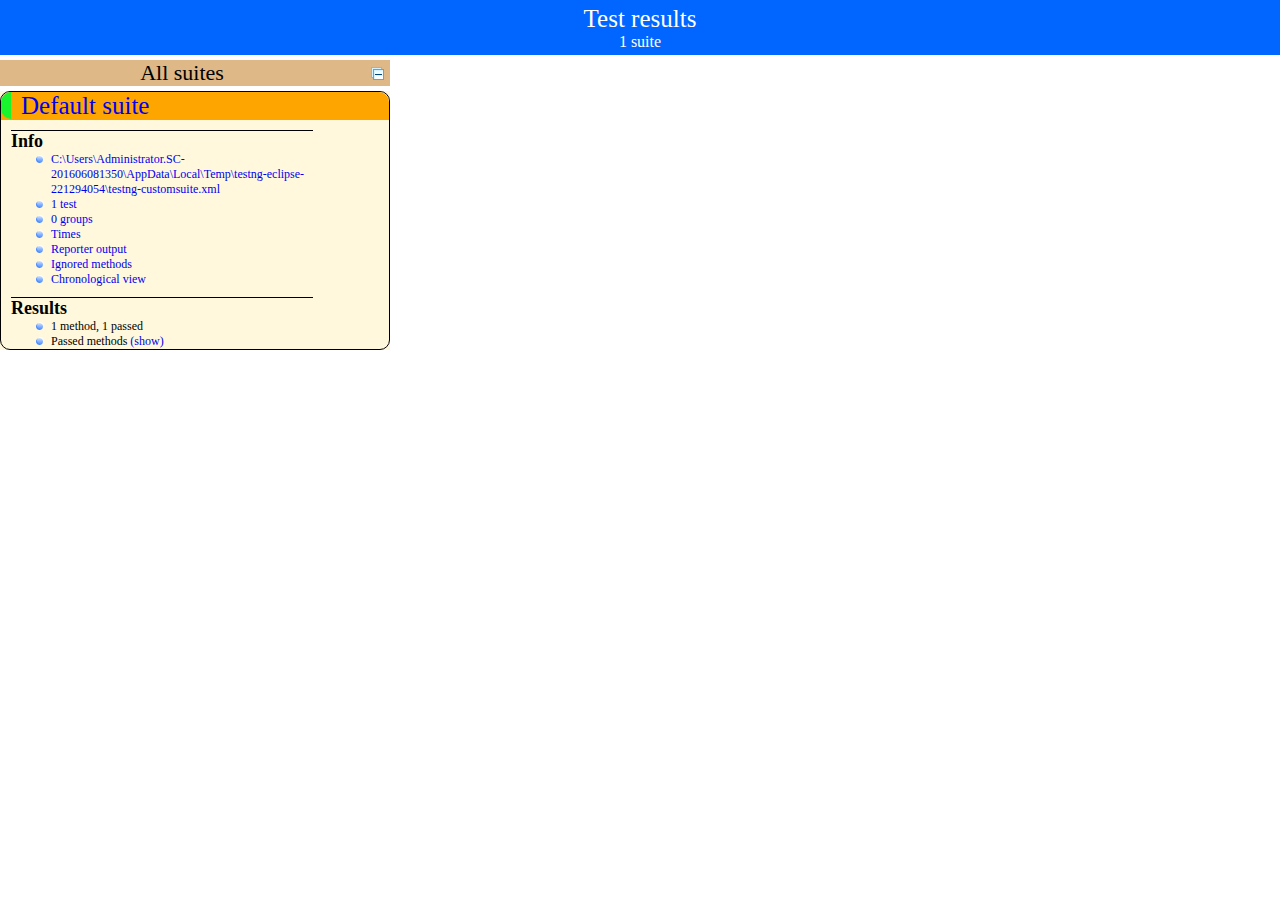
<file: test-output/index.html>
<!DOCTYPE html>

<html>
  <head>
  <meta charset='utf-8'>
  <title>TestNG reports</title>

    <link type="text/css" href="testng-reports.css" rel="stylesheet" />  
    <script type="text/javascript" src="jquery-1.7.1.min.js"></script>
    <script type="text/javascript" src="testng-reports.js"></script>
    <script type="text/javascript" src="https://www.google.com/jsapi"></script>
    <script type='text/javascript'>
      google.load('visualization', '1', {packages:['table']});
      google.setOnLoadCallback(drawTable);
      var suiteTableInitFunctions = new Array();
      var suiteTableData = new Array();
    </script>
    <!--
      <script type="text/javascript" src="jquery-ui/js/jquery-ui-1.8.16.custom.min.js"></script>
     -->
  </head>

  <body>
    <div class="top-banner-root">
      <span class="top-banner-title-font">Test results</span>
      <br/>
      <span class="top-banner-font-1">1 suite</span>
    </div> <!-- top-banner-root -->
    <div class="navigator-root">
      <div class="navigator-suite-header">
        <span>All suites</span>
        <a href="#" class="collapse-all-link" title="Collapse/expand all the suites">
          <img class="collapse-all-icon" src="collapseall.gif">
          </img> <!-- collapse-all-icon -->
        </a> <!-- collapse-all-link -->
      </div> <!-- navigator-suite-header -->
      <div class="suite">
        <div class="rounded-window">
          <div class="suite-header light-rounded-window-top">
            <a href="#" class="navigator-link" panel-name="suite-Default_suite">
              <span class="suite-name border-passed">Default suite</span>
            </a> <!-- navigator-link -->
          </div> <!-- suite-header light-rounded-window-top -->
          <div class="navigator-suite-content">
            <div class="suite-section-title">
              <span>Info</span>
            </div> <!-- suite-section-title -->
            <div class="suite-section-content">
              <ul>
                <li>
                  <a href="#" class="navigator-link " panel-name="test-xml-Default_suite">
                    <span>C:\Users\Administrator.SC-201606081350\AppData\Local\Temp\testng-eclipse-221294054\testng-customsuite.xml</span>
                  </a> <!-- navigator-link  -->
                </li>
                <li>
                  <a href="#" class="navigator-link " panel-name="testlist-Default_suite">
                    <span class="test-stats">1 test</span>
                  </a> <!-- navigator-link  -->
                </li>
                <li>
                  <a href="#" class="navigator-link " panel-name="group-Default_suite">
                    <span>0 groups</span>
                  </a> <!-- navigator-link  -->
                </li>
                <li>
                  <a href="#" class="navigator-link " panel-name="times-Default_suite">
                    <span>Times</span>
                  </a> <!-- navigator-link  -->
                </li>
                <li>
                  <a href="#" class="navigator-link " panel-name="reporter-Default_suite">
                    <span>Reporter output</span>
                  </a> <!-- navigator-link  -->
                </li>
                <li>
                  <a href="#" class="navigator-link " panel-name="ignored-methods-Default_suite">
                    <span>Ignored methods</span>
                  </a> <!-- navigator-link  -->
                </li>
                <li>
                  <a href="#" class="navigator-link " panel-name="chronological-Default_suite">
                    <span>Chronological view</span>
                  </a> <!-- navigator-link  -->
                </li>
              </ul>
            </div> <!-- suite-section-content -->
            <div class="result-section">
              <div class="suite-section-title">
                <span>Results</span>
              </div> <!-- suite-section-title -->
              <div class="suite-section-content">
                <ul>
                  <li>
                    <span class="method-stats">1 method,   1 passed</span>
                  </li>
                  <li>
                    <span class="method-list-title passed">Passed methods</span>
                    <span class="show-or-hide-methods passed">
                      <a href="#" panel-name="suite-Default_suite" class="hide-methods passed suite-Default_suite"> (hide)</a> <!-- hide-methods passed suite-Default_suite -->
                      <a href="#" panel-name="suite-Default_suite" class="show-methods passed suite-Default_suite"> (show)</a> <!-- show-methods passed suite-Default_suite -->
                    </span>
                    <div class="method-list-content passed suite-Default_suite">
                      <span>
                        <img width="3%" src="passed.png"/>
                        <a href="#" class="method navigator-link" panel-name="suite-Default_suite" title="top.fzqblog.service.RoleServiceTest" hash-for-method="testUpdateAuthorization">testUpdateAuthorization</a> <!-- method navigator-link -->
                      </span>
                      <br/>
                    </div> <!-- method-list-content passed suite-Default_suite -->
                  </li>
                </ul>
              </div> <!-- suite-section-content -->
            </div> <!-- result-section -->
          </div> <!-- navigator-suite-content -->
        </div> <!-- rounded-window -->
      </div> <!-- suite -->
    </div> <!-- navigator-root -->
    <div class="wrapper">
      <div class="main-panel-root">
        <div panel-name="suite-Default_suite" class="panel Default_suite">
          <div class="suite-Default_suite-class-passed">
            <div class="main-panel-header rounded-window-top">
              <img src="passed.png"/>
              <span class="class-name">top.fzqblog.service.RoleServiceTest</span>
            </div> <!-- main-panel-header rounded-window-top -->
            <div class="main-panel-content rounded-window-bottom">
              <div class="method">
                <div class="method-content">
                  <a name="testUpdateAuthorization">
                  </a> <!-- testUpdateAuthorization -->
                  <span class="method-name">testUpdateAuthorization</span>
                </div> <!-- method-content -->
              </div> <!-- method -->
            </div> <!-- main-panel-content rounded-window-bottom -->
          </div> <!-- suite-Default_suite-class-passed -->
        </div> <!-- panel Default_suite -->
        <div panel-name="test-xml-Default_suite" class="panel">
          <div class="main-panel-header rounded-window-top">
            <span class="header-content">C:\Users\Administrator.SC-201606081350\AppData\Local\Temp\testng-eclipse-221294054\testng-customsuite.xml</span>
          </div> <!-- main-panel-header rounded-window-top -->
          <div class="main-panel-content rounded-window-bottom">
            <pre>
&lt;?xml version=&quot;1.0&quot; encoding=&quot;UTF-8&quot;?&gt;
&lt;!DOCTYPE suite SYSTEM &quot;http://testng.org/testng-1.0.dtd&quot;&gt;
&lt;suite guice-stage=&quot;DEVELOPMENT&quot; name=&quot;Default suite&quot;&gt;
  &lt;test verbose=&quot;2&quot; name=&quot;Default test&quot;&gt;
    &lt;classes&gt;
      &lt;class name=&quot;top.fzqblog.service.RoleServiceTest&quot;&gt;
        &lt;methods&gt;
          &lt;include name=&quot;testUpdateAuthorization&quot;/&gt;
        &lt;/methods&gt;
      &lt;/class&gt; &lt;!-- top.fzqblog.service.RoleServiceTest --&gt;
    &lt;/classes&gt;
  &lt;/test&gt; &lt;!-- Default test --&gt;
&lt;/suite&gt; &lt;!-- Default suite --&gt;
            </pre>
          </div> <!-- main-panel-content rounded-window-bottom -->
        </div> <!-- panel -->
        <div panel-name="testlist-Default_suite" class="panel">
          <div class="main-panel-header rounded-window-top">
            <span class="header-content">Tests for Default suite</span>
          </div> <!-- main-panel-header rounded-window-top -->
          <div class="main-panel-content rounded-window-bottom">
            <ul>
              <li>
                <span class="test-name">Default test (1 class)</span>
              </li>
            </ul>
          </div> <!-- main-panel-content rounded-window-bottom -->
        </div> <!-- panel -->
        <div panel-name="group-Default_suite" class="panel">
          <div class="main-panel-header rounded-window-top">
            <span class="header-content">Groups for Default suite</span>
          </div> <!-- main-panel-header rounded-window-top -->
          <div class="main-panel-content rounded-window-bottom">
          </div> <!-- main-panel-content rounded-window-bottom -->
        </div> <!-- panel -->
        <div panel-name="times-Default_suite" class="panel">
          <div class="main-panel-header rounded-window-top">
            <span class="header-content">Times for Default suite</span>
          </div> <!-- main-panel-header rounded-window-top -->
          <div class="main-panel-content rounded-window-bottom">
            <div class="times-div">
              <script type="text/javascript">
suiteTableInitFunctions.push('tableData_Default_suite');
function tableData_Default_suite() {
var data = new google.visualization.DataTable();
data.addColumn('number', 'Number');
data.addColumn('string', 'Method');
data.addColumn('string', 'Class');
data.addColumn('number', 'Time (ms)');
data.addRows(1);
data.setCell(0, 0, 0)
data.setCell(0, 1, 'testUpdateAuthorization')
data.setCell(0, 2, 'top.fzqblog.service.RoleServiceTest')
data.setCell(0, 3, 685);
window.suiteTableData['Default_suite']= { tableData: data, tableDiv: 'times-div-Default_suite'}
return data;
}
              </script>
              <span class="suite-total-time">Total running time: 685 ms</span>
              <div id="times-div-Default_suite">
              </div> <!-- times-div-Default_suite -->
            </div> <!-- times-div -->
          </div> <!-- main-panel-content rounded-window-bottom -->
        </div> <!-- panel -->
        <div panel-name="reporter-Default_suite" class="panel">
          <div class="main-panel-header rounded-window-top">
            <span class="header-content">Reporter output for Default suite</span>
          </div> <!-- main-panel-header rounded-window-top -->
          <div class="main-panel-content rounded-window-bottom">
          </div> <!-- main-panel-content rounded-window-bottom -->
        </div> <!-- panel -->
        <div panel-name="ignored-methods-Default_suite" class="panel">
          <div class="main-panel-header rounded-window-top">
            <span class="header-content">1 ignored method</span>
          </div> <!-- main-panel-header rounded-window-top -->
          <div class="main-panel-content rounded-window-bottom">
            <div class="ignored-class-div">
              <span class="ignored-class-name">top.fzqblog.service.RoleServiceTest</span>
              <div class="ignored-methods-div">
                <span class="ignored-method-name">testFindRoleByPage</span>
                <br/>
              </div> <!-- ignored-methods-div -->
            </div> <!-- ignored-class-div -->
          </div> <!-- main-panel-content rounded-window-bottom -->
        </div> <!-- panel -->
        <div panel-name="chronological-Default_suite" class="panel">
          <div class="main-panel-header rounded-window-top">
            <span class="header-content">Methods in chronological order</span>
          </div> <!-- main-panel-header rounded-window-top -->
          <div class="main-panel-content rounded-window-bottom">
            <div class="chronological-class">
              <div class="chronological-class-name">top.fzqblog.service.RoleServiceTest</div> <!-- chronological-class-name -->
              <div class="configuration-class before">
                <span class="method-name">springTestContextBeforeTestClass</span>
                <span class="method-start">0 ms</span>
              </div> <!-- configuration-class before -->
              <div class="configuration-class before">
                <span class="method-name">springTestContextPrepareTestInstance</span>
                <span class="method-start">12 ms</span>
              </div> <!-- configuration-class before -->
              <div class="configuration-method before">
                <span class="method-name">springTestContextBeforeTestMethod(public void top.fzqblog.service.RoleServiceTest.testUpdateAuthorization())</span>
                <span class="method-start">2785 ms</span>
              </div> <!-- configuration-method before -->
              <div class="test-method">
                <span class="method-name">testUpdateAuthorization</span>
                <span class="method-start">2787 ms</span>
              </div> <!-- test-method -->
              <div class="configuration-method after">
                <span class="method-name">springTestContextAfterTestMethod(public void top.fzqblog.service.RoleServiceTest.testUpdateAuthorization())</span>
                <span class="method-start">3474 ms</span>
              </div> <!-- configuration-method after -->
              <div class="configuration-class after">
                <span class="method-name">springTestContextAfterTestClass</span>
                <span class="method-start">3475 ms</span>
              </div> <!-- configuration-class after -->
          </div> <!-- main-panel-content rounded-window-bottom -->
        </div> <!-- panel -->
      </div> <!-- main-panel-root -->
    </div> <!-- wrapper -->
  </body>
</html>
</file>
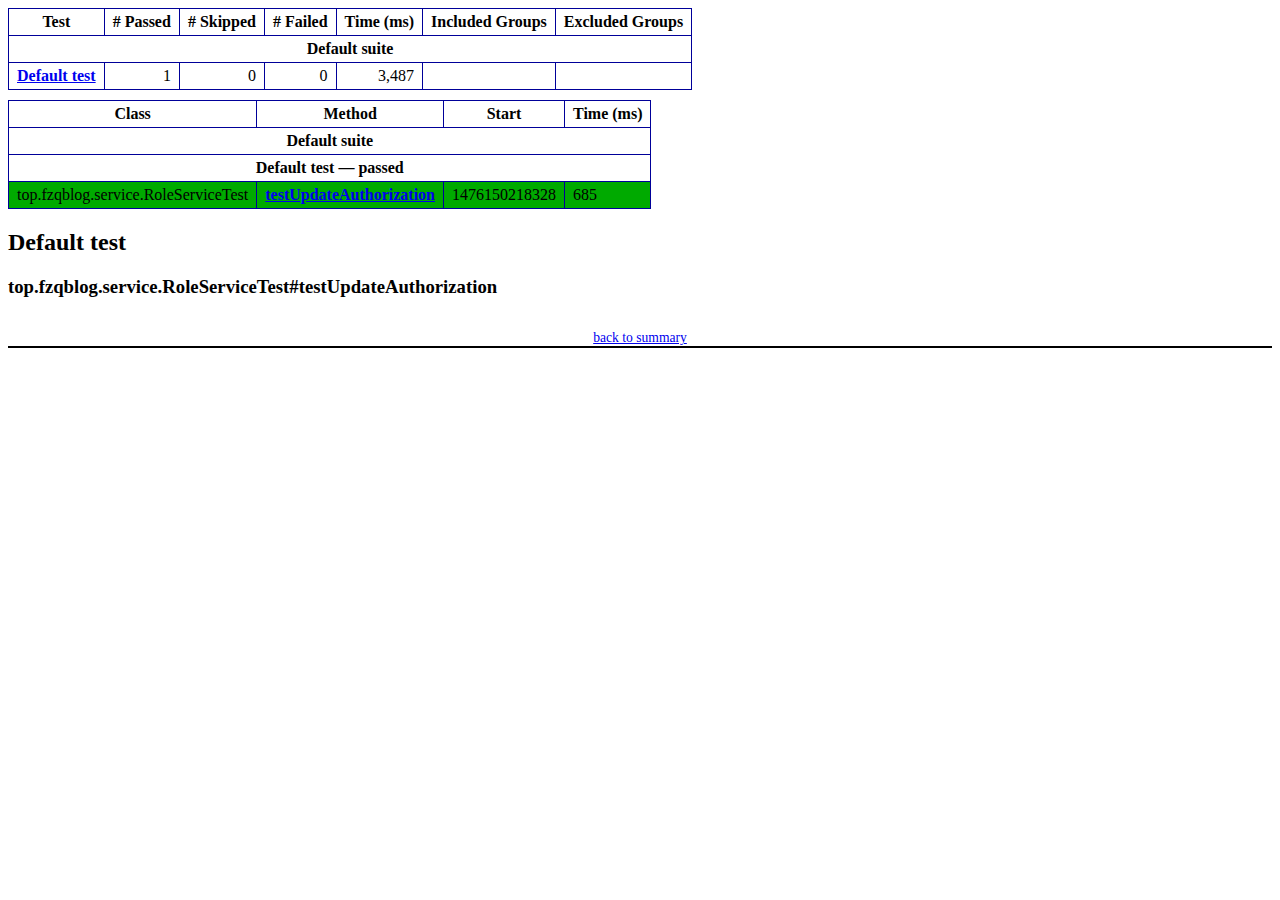
<file: test-output/emailable-report.html>
<!DOCTYPE html PUBLIC "-//W3C//DTD XHTML 1.1//EN" "http://www.w3.org/TR/xhtml11/DTD/xhtml11.dtd">
<html xmlns="http://www.w3.org/1999/xhtml"><head><title>TestNG Report</title><style type="text/css">table {margin-bottom:10px;border-collapse:collapse;empty-cells:show}th,td {border:1px solid #009;padding:.25em .5em}th {vertical-align:bottom}td {vertical-align:top}table a {font-weight:bold}.stripe td {background-color: #E6EBF9}.num {text-align:right}.passedodd td {background-color: #3F3}.passedeven td {background-color: #0A0}.skippedodd td {background-color: #DDD}.skippedeven td {background-color: #CCC}.failedodd td,.attn {background-color: #F33}.failedeven td,.stripe .attn {background-color: #D00}.stacktrace {white-space:pre;font-family:monospace}.totop {font-size:85%;text-align:center;border-bottom:2px solid #000}</style></head><body><table><tr><th>Test</th><th># Passed</th><th># Skipped</th><th># Failed</th><th>Time (ms)</th><th>Included Groups</th><th>Excluded Groups</th></tr><tr><th colspan="7">Default suite</th></tr><tr><td><a href="#t0">Default test</a></td><td class="num">1</td><td class="num">0</td><td class="num">0</td><td class="num">3,487</td><td></td><td></td></tr></table><table><thead><tr><th>Class</th><th>Method</th><th>Start</th><th>Time (ms)</th></tr></thead><tbody><tr><th colspan="4">Default suite</th></tr></tbody><tbody id="t0"><tr><th colspan="4">Default test &#8212; passed</th></tr><tr class="passedeven"><td rowspan="1">top.fzqblog.service.RoleServiceTest</td><td><a href="#m0">testUpdateAuthorization</a></td><td rowspan="1">1476150218328</td><td rowspan="1">685</td></tr></tbody></table><h2>Default test</h2><h3 id="m0">top.fzqblog.service.RoleServiceTest#testUpdateAuthorization</h3><table class="result"></table><p class="totop"><a href="#summary">back to summary</a></p></body></html>
</file>
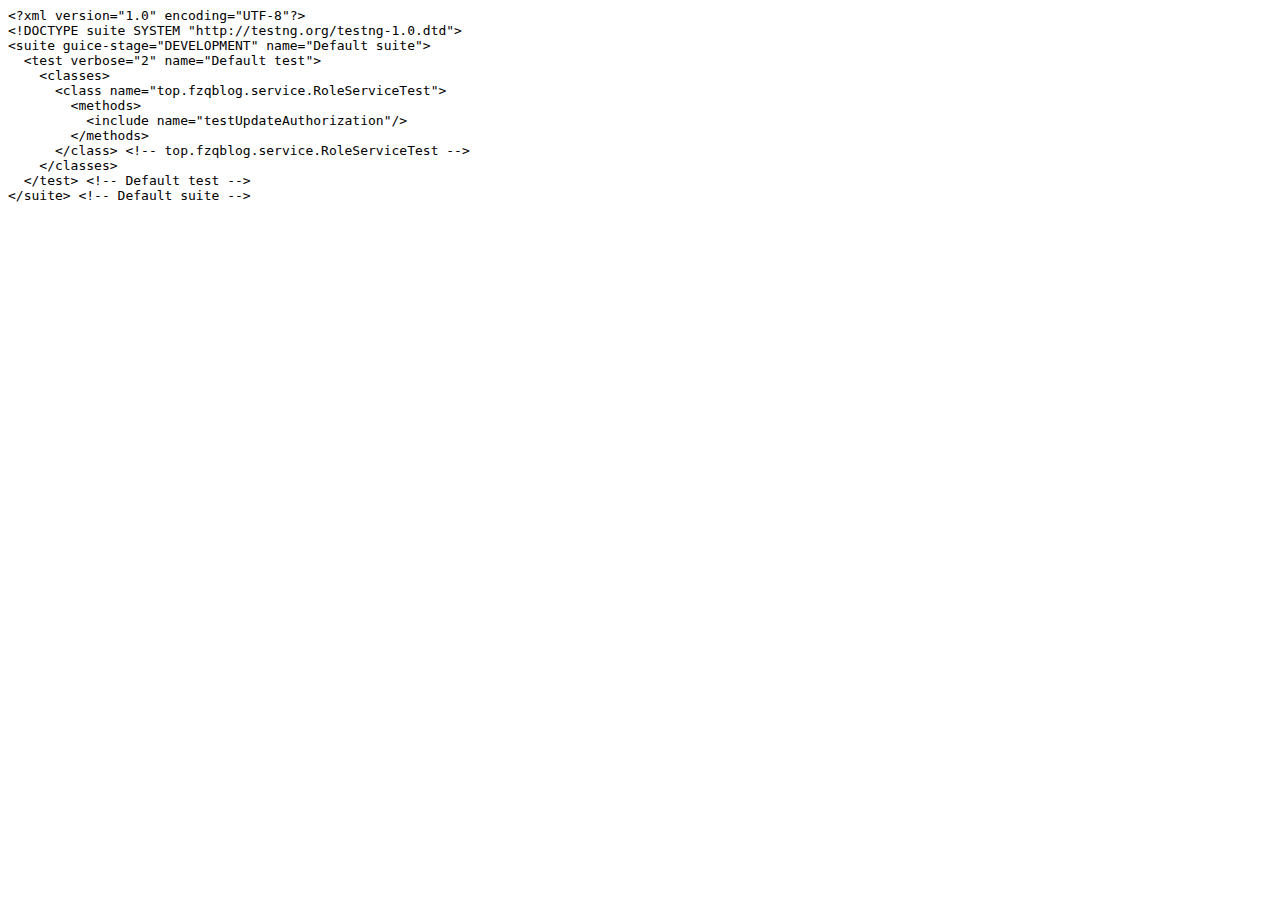
<file: test-output/old/Default suite/testng.xml.html>
<html><head><title>testng.xml for Default suite</title></head><body><tt>&lt;?xml&nbsp;version="1.0"&nbsp;encoding="UTF-8"?&gt;<br/>&lt;!DOCTYPE&nbsp;suite&nbsp;SYSTEM&nbsp;"http://testng.org/testng-1.0.dtd"&gt;<br/>&lt;suite&nbsp;guice-stage="DEVELOPMENT"&nbsp;name="Default&nbsp;suite"&gt;<br/>&nbsp;&nbsp;&lt;test&nbsp;verbose="2"&nbsp;name="Default&nbsp;test"&gt;<br/>&nbsp;&nbsp;&nbsp;&nbsp;&lt;classes&gt;<br/>&nbsp;&nbsp;&nbsp;&nbsp;&nbsp;&nbsp;&lt;class&nbsp;name="top.fzqblog.service.RoleServiceTest"&gt;<br/>&nbsp;&nbsp;&nbsp;&nbsp;&nbsp;&nbsp;&nbsp;&nbsp;&lt;methods&gt;<br/>&nbsp;&nbsp;&nbsp;&nbsp;&nbsp;&nbsp;&nbsp;&nbsp;&nbsp;&nbsp;&lt;include&nbsp;name="testUpdateAuthorization"/&gt;<br/>&nbsp;&nbsp;&nbsp;&nbsp;&nbsp;&nbsp;&nbsp;&nbsp;&lt;/methods&gt;<br/>&nbsp;&nbsp;&nbsp;&nbsp;&nbsp;&nbsp;&lt;/class&gt;&nbsp;&lt;!--&nbsp;top.fzqblog.service.RoleServiceTest&nbsp;--&gt;<br/>&nbsp;&nbsp;&nbsp;&nbsp;&lt;/classes&gt;<br/>&nbsp;&nbsp;&lt;/test&gt;&nbsp;&lt;!--&nbsp;Default&nbsp;test&nbsp;--&gt;<br/>&lt;/suite&gt;&nbsp;&lt;!--&nbsp;Default&nbsp;suite&nbsp;--&gt;<br/></tt></body></html>
</file>
<file: test-output/testng-reports.css>
body {
    margin: 0px 0px 5px 5px;
}

ul {
    margin: 0px;
}

li {
    list-style-type: none;
}

a {
    text-decoration: none;
}

a:hover {
    text-decoration: underline;
}

.navigator-selected {
    background: #ffa500;
}

.wrapper {
    position: absolute;
    top: 60px;
    bottom: 0;
    left: 400px;
    right: 0;
    overflow: auto;
}

.navigator-root {
    position: absolute;
    top: 60px;
    bottom: 0;
    left: 0;
    width: 400px;
    overflow-y: auto;
}

.suite {
    margin: 0px 10px 10px 0px;
    background-color: #fff8dc;
}

.suite-name {
    padding-left: 10px;
    font-size: 25px;
    font-family: Times;
}

.main-panel-header {
    padding: 5px;
    background-color: #9FB4D9; //afeeee;
    font-family: monospace;
    font-size: 18px;
}

.main-panel-content {
    padding: 5px;
    margin-bottom: 10px;
    background-color: #DEE8FC; //d0ffff;
}

.rounded-window {
    border-radius: 10px;
    border-style: solid;
    border-width: 1px;
}

.rounded-window-top {
    border-top-right-radius: 10px 10px;
    border-top-left-radius: 10px 10px;
    border-style: solid;
    border-width: 1px;
    overflow: auto;
}

.light-rounded-window-top {
    border-top-right-radius: 10px 10px;
    border-top-left-radius: 10px 10px;
}

.rounded-window-bottom {
    border-style: solid;
    border-width: 0px 1px 1px 1px;
    border-bottom-right-radius: 10px 10px;
    border-bottom-left-radius: 10px 10px;
    overflow: auto;
}

.method-name {
    font-size: 12px;
    font-family: monospace;
}

.method-content {
    border-style: solid;
    border-width: 0px 0px 1px 0px;
    margin-bottom: 10;
    padding-bottom: 5px;
    width: 80%;
}

.parameters {
    font-size: 14px;
    font-family: monospace;
}

.stack-trace {
    white-space: pre;
    font-family: monospace;
    font-size: 12px;
    font-weight: bold;
    margin-top: 0px;
    margin-left: 20px;
}

.testng-xml {
    font-family: monospace;
}

.method-list-content {
    margin-left: 10px;
}

.navigator-suite-content {
    margin-left: 10px;
    font: 12px 'Lucida Grande';
}

.suite-section-title {
    margin-top: 10px;
    width: 80%;
    border-style: solid;
    border-width: 1px 0px 0px 0px;
    font-family: Times;
    font-size: 18px;
    font-weight: bold;
}

.suite-section-content {
    list-style-image: url(bullet_point.png);
}

.top-banner-root {
    position: absolute;
    top: 0;
    height: 45px;
    left: 0;
    right: 0;
    padding: 5px;
    margin: 0px 0px 5px 0px;
    background-color: #0066ff;
    font-family: Times;
    color: #fff;
    text-align: center;
}

.top-banner-title-font {
    font-size: 25px;
}

.test-name {
    font-family: 'Lucida Grande';
    font-size: 16px;
}

.suite-icon {
    padding: 5px;
    float: right;
    height: 20;
}

.test-group {
    font: 20px 'Lucida Grande';
    margin: 5px 5px 10px 5px;
    border-width: 0px 0px 1px 0px;
    border-style: solid;
    padding: 5px;
}

.test-group-name {
    font-weight: bold;
}

.method-in-group {
    font-size: 16px;
    margin-left: 80px;
}

table.google-visualization-table-table {
    width: 100%;
}

.reporter-method-name {
    font-size: 14px;
    font-family: monospace;
}

.reporter-method-output-div {
    padding: 5px;
    margin: 0px 0px 5px 20px;
    font-size: 12px;
    font-family: monospace;
    border-width: 0px 0px 0px 1px;
    border-style: solid;
}

.ignored-class-div {
    font-size: 14px;
    font-family: monospace;
}

.ignored-methods-div {
    padding: 5px;
    margin: 0px 0px 5px 20px;
    font-size: 12px;
    font-family: monospace;
    border-width: 0px 0px 0px 1px;
    border-style: solid;
}

.border-failed {
    border-top-left-radius: 10px 10px;
    border-bottom-left-radius: 10px 10px;
    border-style: solid;
    border-width: 0px 0px 0px 10px;
    border-color: #f00;
}

.border-skipped {
    border-top-left-radius: 10px 10px;
    border-bottom-left-radius: 10px 10px;
    border-style: solid;
    border-width: 0px 0px 0px 10px;
    border-color: #edc600;
}

.border-passed {
    border-top-left-radius: 10px 10px;
    border-bottom-left-radius: 10px 10px;
    border-style: solid;
    border-width: 0px 0px 0px 10px;
    border-color: #19f52d;
}

.times-div {
    text-align: center;
    padding: 5px;
}

.suite-total-time {
    font: 16px 'Lucida Grande';
}

.configuration-suite {
    margin-left: 20px;
}

.configuration-test {
    margin-left: 40px;
}

.configuration-class {
    margin-left: 60px;
}

.configuration-method {
    margin-left: 80px;
}

.test-method {
    margin-left: 100px;
}

.chronological-class {
    background-color: #0ccff;
    border-style: solid;
    border-width: 0px 0px 1px 1px;
}

.method-start {
    float: right;
}

.chronological-class-name {
    padding: 0px 0px 0px 5px;
    color: #008;
}

.after, .before, .test-method {
    font-family: monospace;
    font-size: 14px;
}

.navigator-suite-header {
    font-size: 22px;
    margin: 0px 10px 5px 0px;
    background-color: #deb887;
    text-align: center;
}

.collapse-all-icon {
    padding: 5px;
    float: right;
}
</file>
